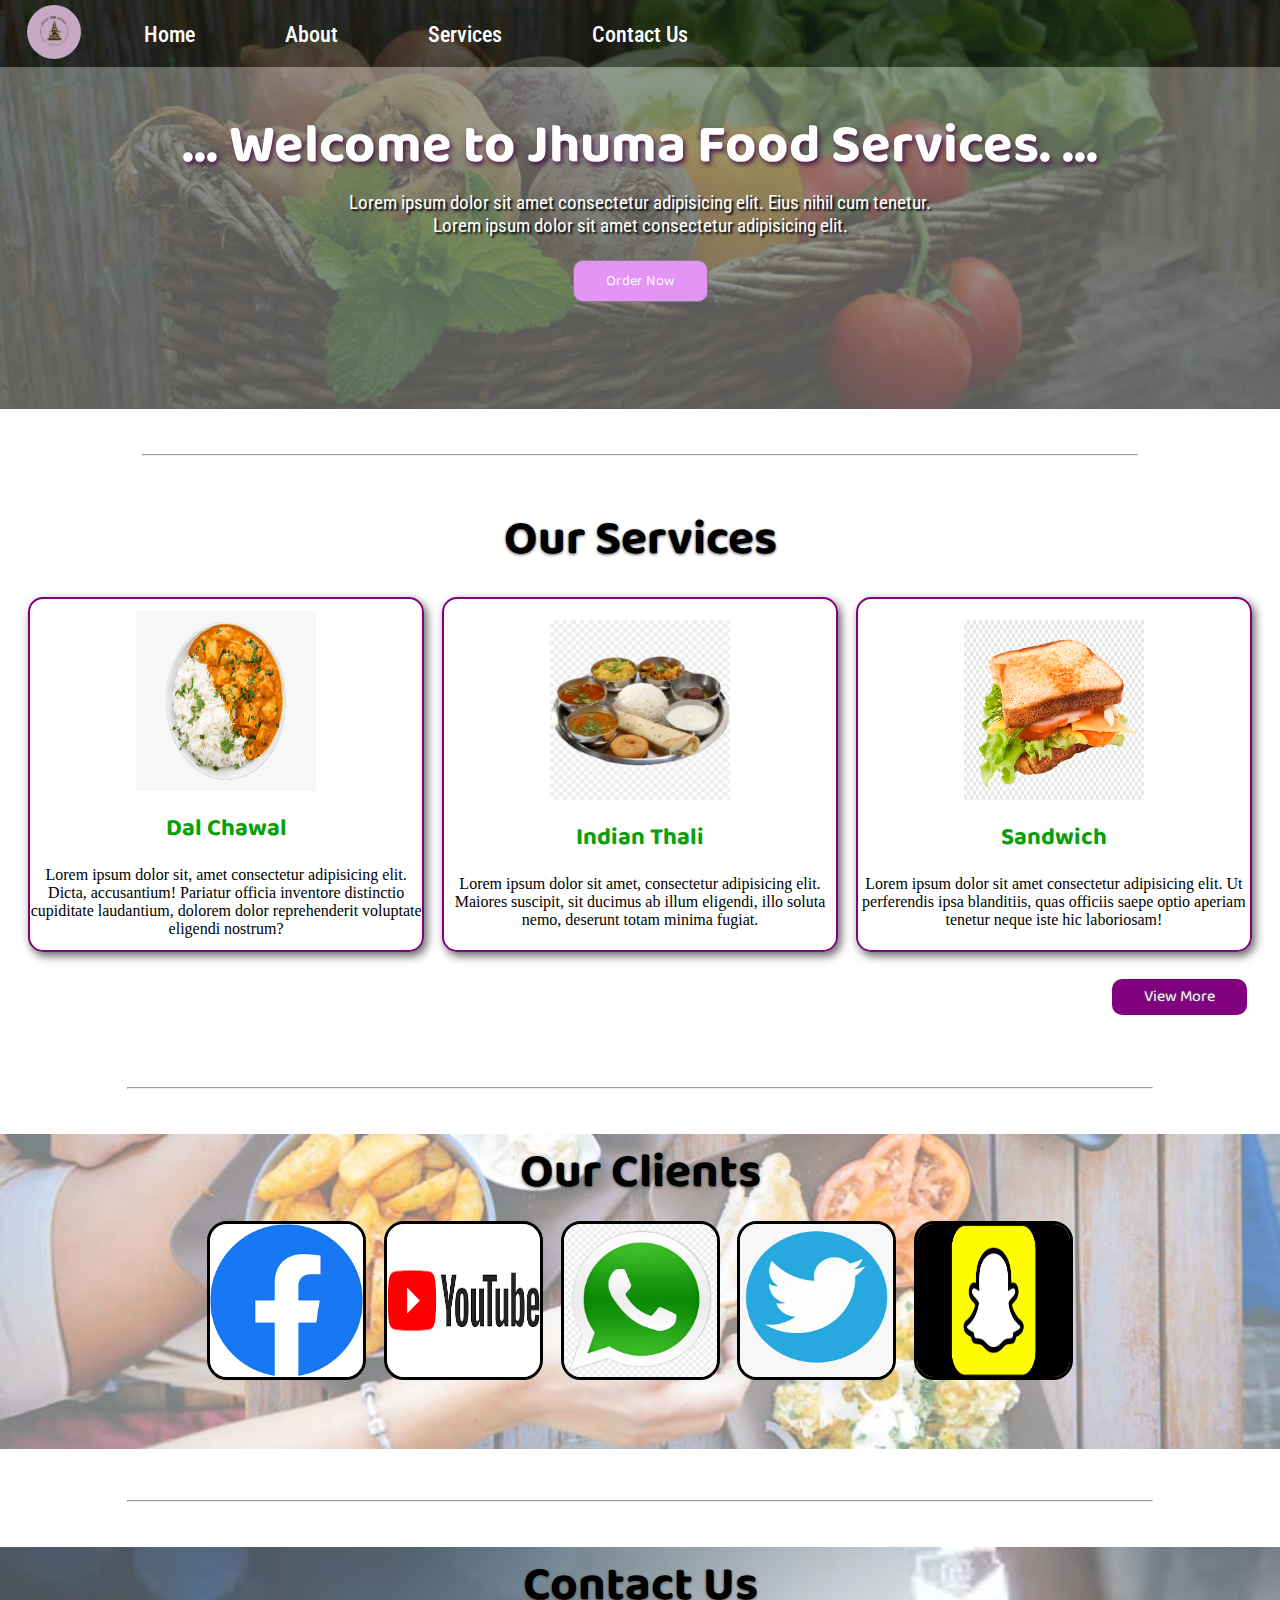
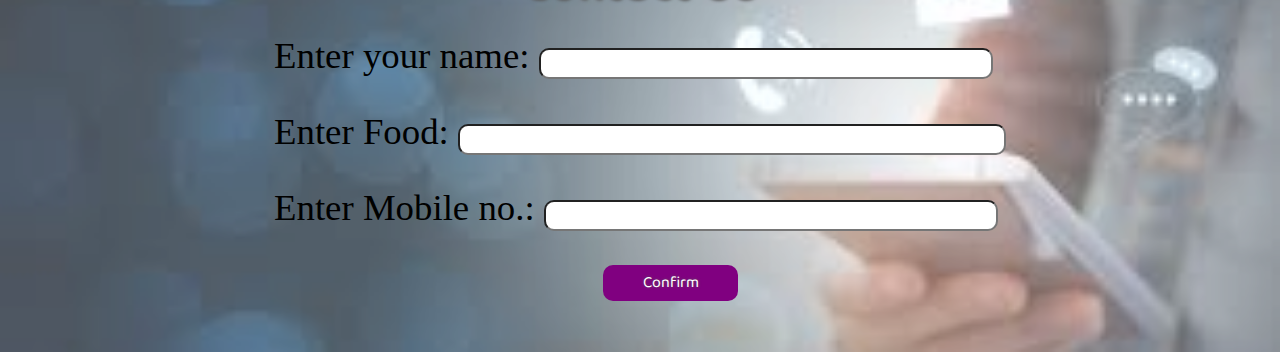
<file: index.html>
<!DOCTYPE html>
<html lang="en">

<head>
    <meta charset="UTF-8">
    <meta http-equiv="X-UA-Compatible" content="IE=edge">
    <meta name="viewport" content="width=device-width, initial-scale=1.0">
    <link rel="stylesheet" href="style.css">
    <title>Beat online food delivery India</title>
</head>
<body>
    <nav id="navbar">
        <div class="logo"><img src="logo.jpg" alt="JhumaFoodServices.com"></div>
        <ul>
            <li class="items"><a href="#">Home</a></li>
            <li class="items"><a href="#">About</a></li>
            <li class="items"><a href="#">Services</a></li>
            <li class="items"><a href="#">Contact Us</a></li>
        </ul>
    </nav>

    <section id="Home">
        <h1>... Welcome to Jhuma Food Services. ...</h1>
        <p>Lorem ipsum dolor sit amet consectetur adipisicing elit. Eius nihil cum tenetur.</p>
        <p>Lorem ipsum dolor sit amet consectetur adipisicing elit. </p>
        <button class="btn">Order Now</button>
    </section>
    <div class="full-service">
        <center>
            <hr width="80%" class="hr">
        </center>
        <h1 id="service-head">Our Services</h1>
        <section class="service-container">
            <div class="service">
                <img src="Service1.png" alt="">
                <h2>Dal Chawal</h2>
                <p>Lorem ipsum dolor sit, amet consectetur adipisicing elit. Dicta, accusantium! Pariatur officia
                    inventore
                    distinctio cupiditate laudantium, dolorem dolor reprehenderit voluptate eligendi nostrum?</p>
            </div>
            <div class="service"><img src="Service2.png" alt="">
                <h2>Indian Thali</h2>
                <p>Lorem ipsum dolor sit amet, consectetur adipisicing elit. Maiores suscipit, sit ducimus ab illum
                    eligendi, illo soluta nemo, deserunt totam minima fugiat.</p>
            </div>
            <div class="service"><img src="Service3.png" alt="">
                <h2>Sandwich</h2>
                <p>Lorem ipsum dolor sit amet consectetur adipisicing elit. Ut perferendis ipsa blanditiis, quas
                    officiis
                    saepe optio aperiam tenetur neque iste hic laboriosam!</p>
            </div>
        </section>
        <button id="more-food"> View More</button>
    </div>
    <center>
        <hr width="80%">
    </center>
    <!-- **************Clients Section*************** -->
    <div class="client">
        <div class="flex-center">
            <h1 id="service-client">Our Clients</h1>
        </div>
        <div class="client-item flex-center">
            <img src="img/client2.png" alt="">
            <img src="img/client3.png" alt="">
            <img src="img/client4.png" alt="">
            <img src="img/client5.png" alt="">
            <img src="img/snapchat.png" alt="">
        </div>
    </div>
    <!-- *********************Contact******************** -->
    <center>
        <hr width="80%" class="hr">
    </center>
    <div class="contact-section">
        <h1 id="service-head">Contact Us</h1>
        <div class="contact-center flex-center">
            <form action>
                <div class="contact-item">Enter your name: <input type="text"></div>
                <div class="contact-item-lil">Enter Food: <input type="text"></div>
                <div class="contact-item">Enter Mobile no.: <input type="tel"></div>
                <button id="submit" class="btn_order contact-item">Confirm</button>
            </form>
        </div>
    </div>
</body>

</html>
</file>
<file: style.css>
@import url('https://fonts.googleapis.com/css2?family=Baloo+Tammudu+2:wght@600&family=Merriweather:ital,wght@0,900;1,700;1,900&family=Roboto+Condensed:wght@300&family=Teko:wght@300;600&display=swap');
@import url('https://fonts.googleapis.com/css2?family=Baloo+Bhai+2:wght@800&family=Baloo+Tammudu+2:wght@600&family=Merriweather:ital,wght@0,900;1,700;1,900&family=Roboto+Condensed:wght@300&family=Teko:wght@300;600&display=swap');
*{
    margin: 0;padding: 0;
}
.logo{
margin-left:1vh;
}

.logo img{
    height: 6vh;
    border-radius: 50%;
    margin: 0.5vh 2vh;
}
#navbar::before{
    content: "";
    background-color: black;
    width: 100%;
    height: 100%;
    opacity: 0.8;
    position: absolute;
    z-index: -1;

}
#navbar{
    display: flex;
    align-items: center;
    position: relative;
}

#navbar ul{
    display: flex;
    align-items: center;
    justify-content: center;
}

#navbar ul li{
    list-style: none;
}
#navbar ul li a{
    padding: 0.4vh 5vh;
    /* margin-top: 1vh; */
    display: block;
    text-decoration: none;
    color: white;
    font-size: 1.4rem;
    font-weight: bold;
    /* font-family: 'Baloo Tammudu 2', cursive;
font-family: 'Merriweather', serif;*/
font-family: 'Roboto Condensed', sans-serif; 
/* font-family: 'Teko', sans-serif; */
font-weight: 500;
 /* font-family: 'Baloo Tammudu 2', cursive;  */
 /* font-family: 'Baloo Bhai 2', cursive;*/
 /* font-family: 'Merriweather', serif;
 font-family: 'Roboto Condensed', sans-serif;
 font-family: 'Teko', sans-serif; */
}
#navbar ul li a:hover{
    /* background-color: rgba(201, 157, 212, 0.9); */
    background-color:  rgba(226, 149, 245,0.9);
    color: white;
    border-radius: 13px;
}


#Home{
    text-align: center;
    display: flex;
    flex-direction: column;
    align-items: center;
    justify-content: center;
    height: 30vh;
}
#Home::before{
    content: "";
    background:rgba(0,0,0,0.6) url(img/Food6.webp) no-repeat center center/cover;
    background-blend-mode: darken;
    width: 100%;
    height: 46%;
    opacity: 0.65;
    position: absolute;
    z-index: -1;

}
#Home h1{
   font-size: 3.4rem;
   /* color: rgb(226, 149, 245); */
   color: white;
   font-family: 'Baloo Bhai 2', cursive;
   /* font-family: 'Baloo Tammudu 2', cursive; */
   /* font-family: 'Merriweather', serif;
   font-family: 'Roboto Condensed', sans-serif;
   font-family: 'Teko', sans-serif;font-weight: bold; */
   text-shadow: 2px 3px 5px rgb(77, 24, 73);
}
#Home p{
    font-size: 1.2rem;
    color: white;
    font-family: 'Baloo Bhai 2', cursive;
    text-shadow: 2px 2px 2px black;
    font-family: 'Roboto Condensed', sans-serif; 
}
.btn{
    width: 15vh;
    height: 4.7vh;
    margin-top: 2.5vh;
    font-family: 'Baloo Bhai 2', cursive;
    border-radius: 10px;
    font-size: .9rem;
    background-color: rgb(226, 149, 245);
    color: white;
    border: .3px groove grey;
    cursor: pointer;
}
.btn:hover{
    /* font-size: 1rem ; */
    background-color: rgb(210, 110, 235);
}
.full-service{
    /* box-shadow: 3px 4px 10px grey; */
    /* border: 3px solid rgba(88, 3, 88, 0.137); */
    margin: 7vh auto;
    width: 97%;
    border-radius: 7%;
    padding: 1vh 0;
}
/* .full-service{} */
.service-container{
    /* margin: 10vh auto; */
    width: 100%;
    height: 50%;
    margin: auto;
    display: flex;
    justify-content: space-between;
    align-items: center;
    /* margin-top: 2vh; */

}
.service{
    margin: 2vh 1vh;
    /* background-color: rgba(226, 149, 245,0.46); */
    box-shadow: 3px 4px 10px rgb(102, 100, 100);
    width:60vw;
    height: 39vh;
    border-radius: 15px;
    display: flex;
    justify-content: center;
    align-items: center;
    flex-direction: column;
    text-align: center;
    border: 2px solid purple;
}
.service img{
    width: 20vh;
    height: 20vh;
    
}
.service h2{
    margin: 2vh;
    color: rgb(10, 160, 10);
    font-family: 'Baloo Bhai 2', cursive;
    
}
#service-head{
    margin:auto;
    /* color: orange; */
    font-family: 'Baloo Bhai 2', cursive;
    text-align: center;
    font-size: 3rem;
    border-radius: 15%;
    /* text-decoration:underline ; */
    text-shadow: .6px .6px 3px rgb(90, 90, 90);
}
#more-food{
    position: relative;
    left: 88%;
    text-shadow: .3px .3px 3px rgb(90, 90, 90);
    width: 15vh;
    height: 4vh;
    background-color: purple;
    font-family: 'Baloo Bhai 2', cursive;
    font-size:1rem ;
    border: none;
    border-radius: 10px;
    color: white;
    margin-top: 1vh;
    cursor: pointer;
    
}
#more-food:hover{
    font-size:1.04rem ;

}

.client{
    width: 100%;
    height: 100%;
}
.client::before{
    content: "";
    background: url("img/Food2.jpg") no-repeat center center/cover;
    position: absolute;
    z-index: -1;
    opacity: 0.6;
    width: 100%;
    height: 35%;
}
#service-client{
    margin:auto;
    /* color: rgb(209, 136, 0); */
    /* color: white ; */
    font-family: 'Baloo Bhai 2', cursive;
    text-align: center;
    font-size: 3rem;
    border-radius: 15%;
    /* background-color: rgb(209, 136, 0); */
    display: inline;
    padding: 0 6vw;
    /* text-align: center; */
    /* text-decoration:underline ; */
    text-shadow: .6px .6px 3px rgb(90, 90, 90);
}
.client-item img{
    width: 17vh;
    height: 17vh;
    margin: 0.7vw;
    border: 3px solid black;
    position:sticky;
    border-radius: 20px;
}
.client-item{
    height: 27vh;
}
.client-item img:hover{
    width: 18vh;
    height:18vh ;
}
.flex-center{
    display: flex;
    justify-content: center;
    
}
hr{
    margin-bottom: 5vh;
}
.hr{
    margin:5vh 0;
    color: black;
    /* font-weight: bold; */
    /* width: 1vh; */
}
.contact-section{
    width: 100%;
    height: 55%;
    /* margin-top: 9vh; */
}
.contact-section::before{
    content: "";
    background: url('img/section.jpg') no-repeat center center/cover;
    width: 100%;
    height: 45%;
    position: absolute;
    z-index: -1;
    opacity: 0.7;
}
.contact-center{
    width: 100%;
    font-size: 2.3rem;
}
.contact-center input{
    width: 50vh;
    margin: 2.5vh 0;
    height: 3vh;
    border-radius: 10px;
}
.contact-item-lil input{
    width: 42.5vw;
    border-radius: 10px;

}

.btn_order{
    position: relative;
    left: 45%;
  } 
#submit{
    text-shadow: .3px .3px 3px rgb(90, 90, 90);
    width: 15vh;
    height: 4vh;
    background-color: purple;
    font-family: 'Baloo Bhai 2', cursive;
    font-size:1rem ;
    border: none;
    border-radius: 10px;
    color: white;
    margin-top: 1vh;
    cursor: pointer;
    
}
#submit:hover{
    font-size:1.04rem ;

}
</file>
